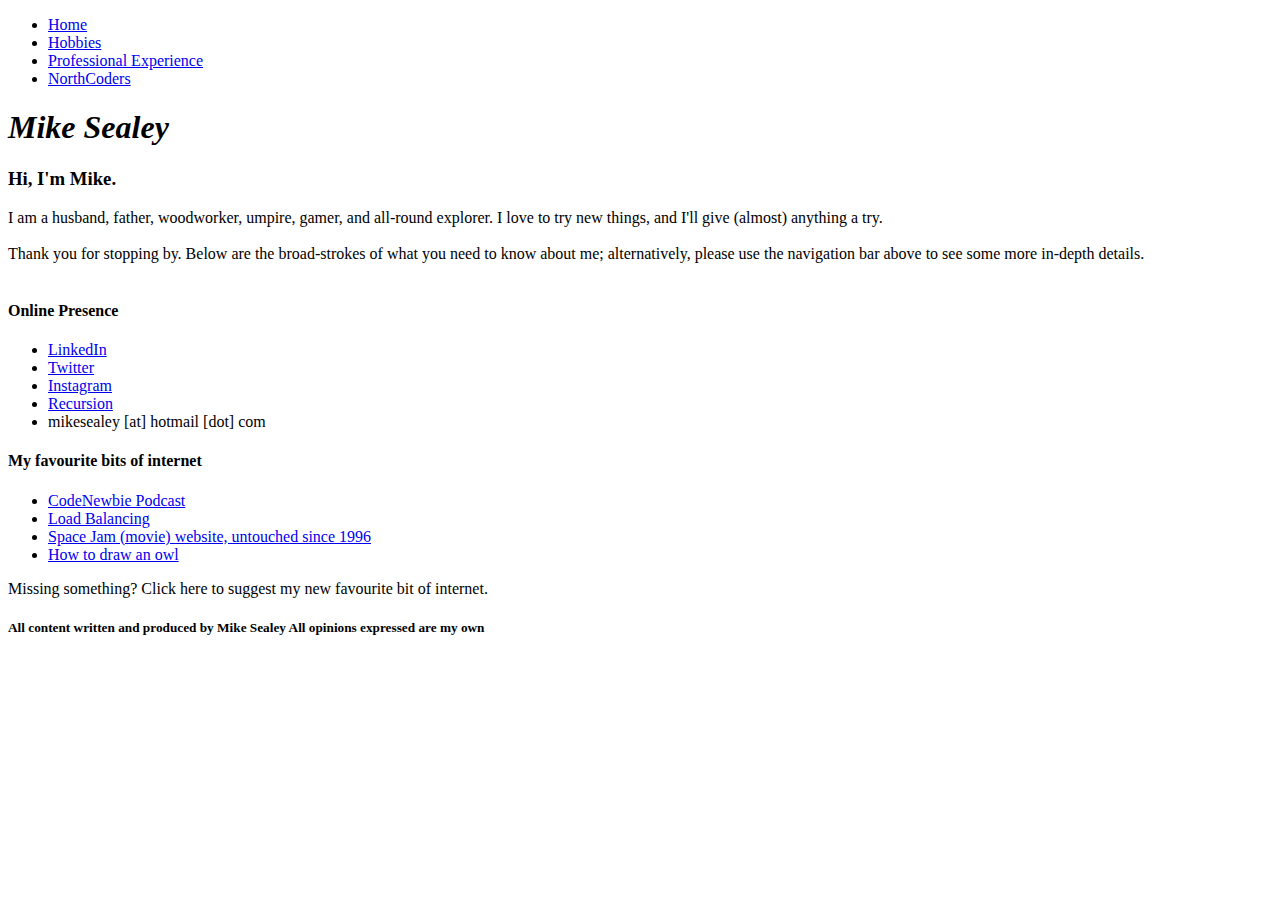
<file: index.html>
<!DOCTYPE html>
<html lang="en">
<head>
    <meta charset="UTF-8">
    <title>Mike Sealey, Developer</title>
    <!--  Style sheet un-linked for ease <link rel="stylesheet" href="style.css">-->
    <nav>
        <ul>
            <li><a href="./index.html">Home</a></li>
            <li><a href="./Hobbies.html">Hobbies</a></li>
            <li><a href="./proexp.html">Professional Experience</a></li>
            <li><a href="./northcoders.html">NorthCoders</a></ol>
        </ul>
    </nav>
</head>
<body>
    <h1><em>Mike Sealey</em></h1>
    <article>
        <h3>Hi, I'm Mike.</h3> I am a husband, father, woodworker, umpire, gamer, and all-round explorer. I love to try new things, and I'll give (almost) anything a try.
        <br><br>
        Thank you for stopping by. Below are the broad-strokes of what you need to know about me; alternatively, please use the navigation bar above to see some more in-depth details. 
        <br><br>

        <h4>Online Presence</h4>
        <ul>
            <li><a href="https://www.linkedin.com/in/mike-sealey-6439573a/" target="_blank">LinkedIn</a> </li>
            <li><a href="https://twitter.com/SealeyMike/status/1577233136357736448" target="_blank">Twitter</a> </li>
            <li><a href="https://www.instagram.com/p/BfT0nOWDmoU/?utm_source=ig_web_copy_link" target="_blank">Instagram</a></li>
            <li><a href="./index.html" target="_blank">Recursion</a></li> <!-- Make this link to the page-->
            <li>mikesealey [at] hotmail [dot] com</li>
        </ul>

        <h4>My favourite bits of internet</h4>
            <ul>
                <li><a href="https://www.codenewbie.org/podcast" target="_blank">CodeNewbie Podcast</a> </li>
                <li><a href="https://samwho.dev/load-balancing/" target="_blank" >Load Balancing</a></li>
                <li><a href="spacejam.com/1996" target="_blank">Space Jam (movie) website, untouched since 1996</a></li>
                <li><a href="https://i.imgur.com/RadSf.jpg" target="_blank"> How to draw an owl</a></li>
            </ul>
            Missing something? Click here to suggest my new favourite bit of internet. <!-- Make this a form to send me an email-->
    </article>
</body>
<footer>
    <h5>All content written and produced by Mike Sealey
        All opinions expressed are my own
    </h5>
</footer>
</html>
</file>
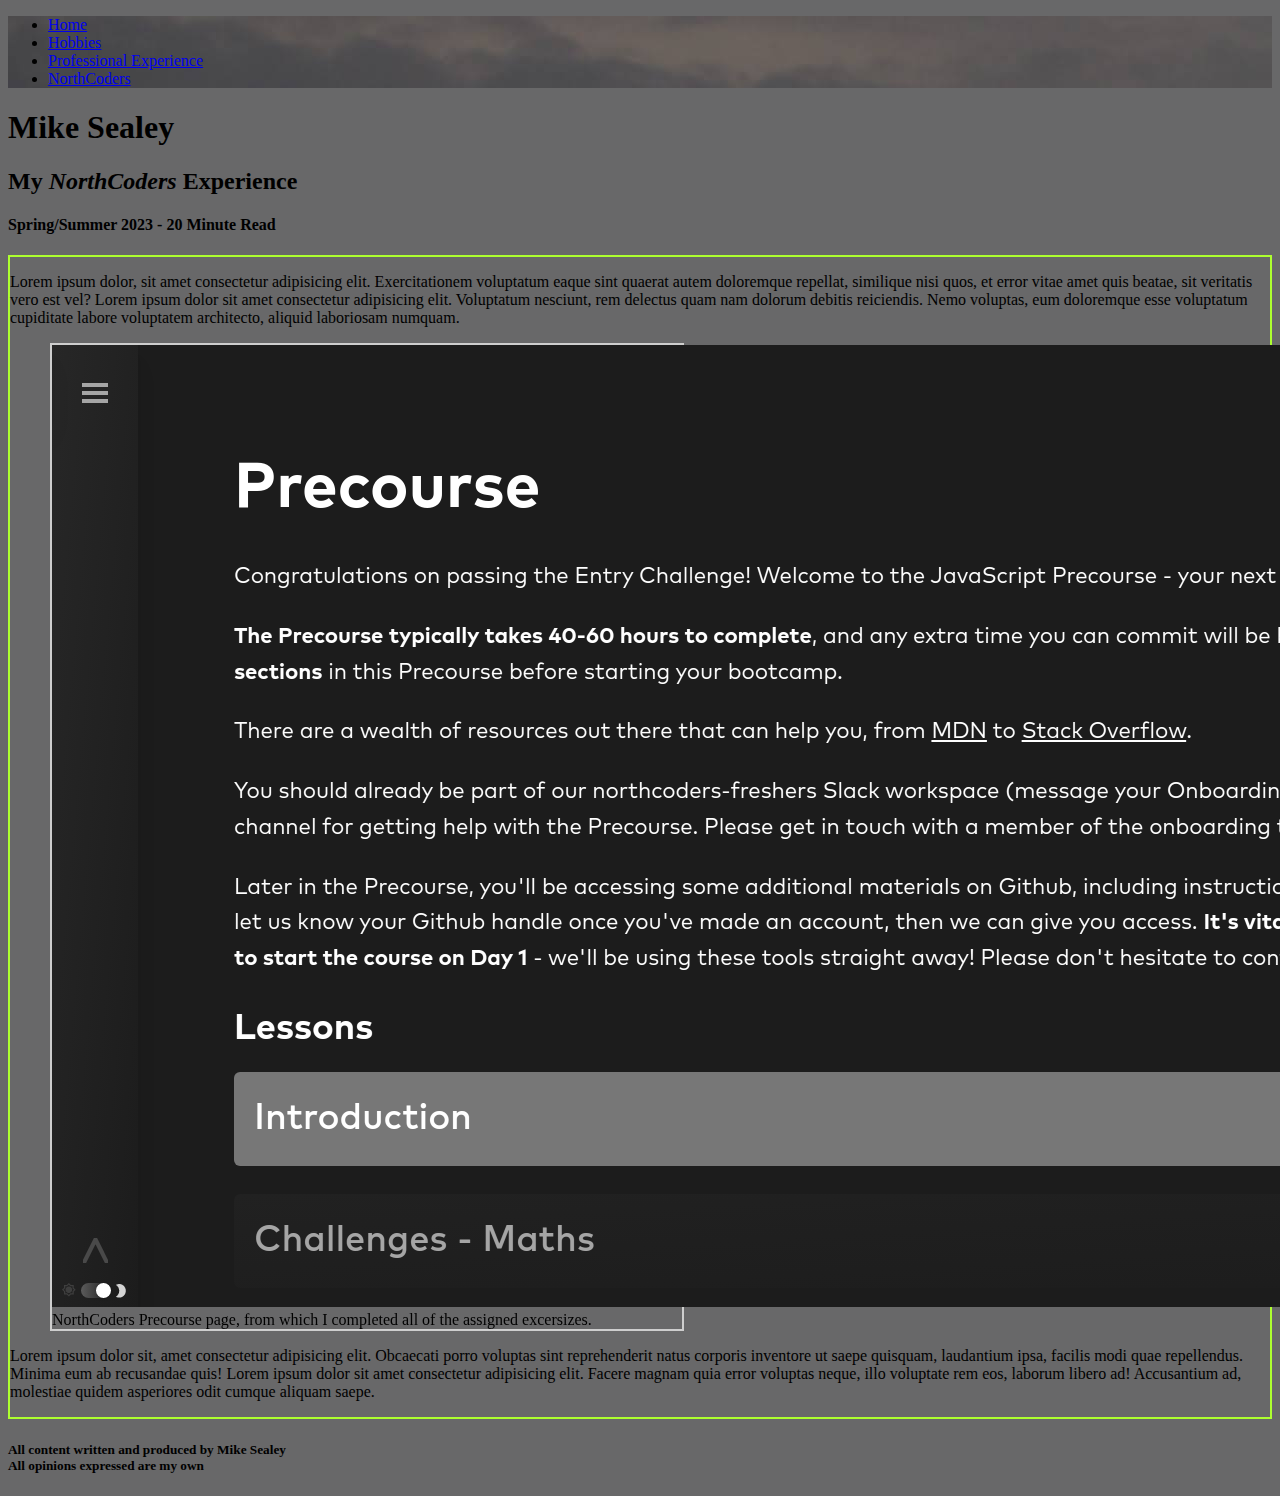
<file: northcoders.html>
<!DOCTYPE html>
<html lang="en">
<head>
    <meta charset="UTF-8">
    <title>Mike Sealey, Developer</title>
    <link rel="stylesheet" href="style.css">
    <nav>
        <ul>
            <li><a href="./index.html">Home</a></li>
            <li><a href="./Hobbies.html">Hobbies</a></li>
            <li><a href="./proexp.html">Professional Experience</a></li>
            <li><a href="./northcoders.html">NorthCoders</a></ol>
        </ul>
    </nav>
</head>
<body>
    <h1>Mike Sealey</h1>
    <h2>My <em>NorthCoders</em> Experience</h2>
    <h4>Spring/Summer 2023 - 20 Minute Read</h4><!-- UPDATE THIS according to length-->
    <article>
        <p>Lorem ipsum dolor, sit amet consectetur adipisicing elit. Exercitationem voluptatum eaque sint quaerat autem doloremque repellat, similique nisi quos, et error vitae amet quis beatae, sit veritatis vero est vel? Lorem ipsum dolor sit amet consectetur adipisicing elit. Voluptatum nesciunt, rem delectus quam nam dolorum debitis reiciendis. Nemo voluptas, eum doloremque esse voluptatum cupiditate labore voluptatem architecto, aliquid laboriosam numquam.</p>
        <figure id="screenshot">
            <img class="image" src="./pictures/NCprecourse.png" alt="Screenshot of NorthCoders Precourse">
            <figcaption>NorthCoders Precourse page, from which I completed all of the assigned excersizes.</figcaption>
        </figure>
        <p>Lorem ipsum dolor sit, amet consectetur adipisicing elit. Obcaecati porro voluptas sint reprehenderit natus corporis inventore ut saepe quisquam, laudantium ipsa, facilis modi quae repellendus. Minima eum ab recusandae quis! Lorem ipsum dolor sit amet consectetur adipisicing elit. Facere magnam quia error voluptas neque, illo voluptate rem eos, laborum libero ad! Accusantium ad, molestiae quidem asperiores odit cumque aliquam saepe.</p>
    </article>
</body>
<footer>
    <h5><p>All content written and produced by Mike Sealey<br>
        All opinions expressed are my own</p>
    </h5>
</footer>
</html>
</file>
<file: style.css>
body{
    background-color: rgb(104, 104, 105);
}

nav {
    background-image: url("/pictures/sunset.jpg");



}

nav.li {
    color: rgb(43, 226, 98);
    text-align: right;
}

article {
    border: 2px solid greenyellow;
}

figure {

    max-width: 50%;  /* Need to fix this! */
    height: auto;
    border: 2px solid pink;
    filter: grayscale(100%)
    
}

figure:hover {
    filter: grayscale(0%)
}
</file>
